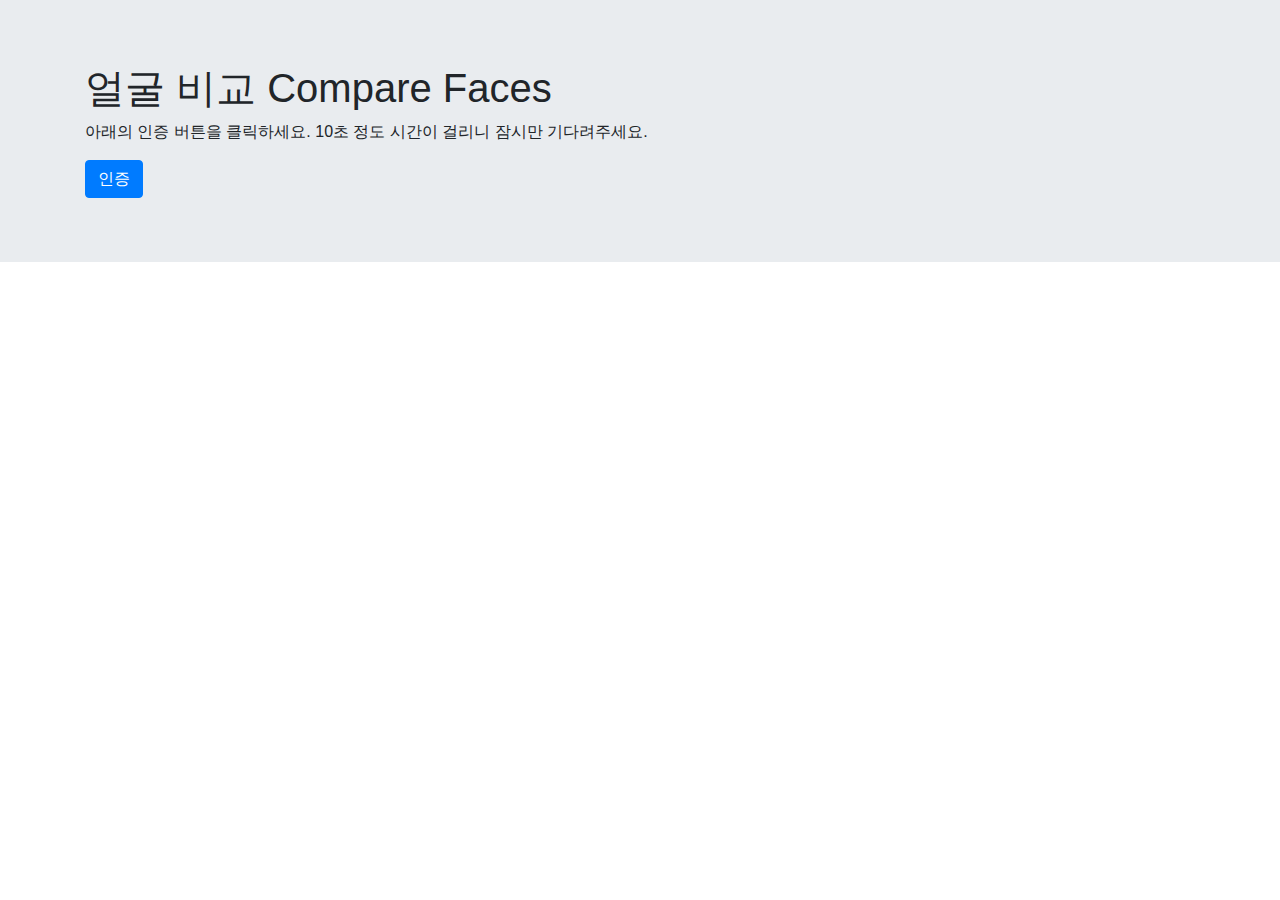
<file: ch12/main.html>
<!DOCTYPE html>
<html lang="en">
<head>
  <title>Bootstrap Example</title>
  <meta charset="utf-8">
  <meta name="viewport" content="width=device-width, initial-scale=1">
  <link rel="stylesheet" href="https://maxcdn.bootstrapcdn.com/bootstrap/4.1.0/css/bootstrap.min.css">
</head>
<body>

<div class="jumbotron jumbotron-fluid">
  <div class="container">
    <h1>얼굴 비교 Compare Faces</h1>      
    <p>아래의 인증 버튼을 클릭하세요. 10초 정도 시간이 걸리니 잠시만 기다려주세요.</p>
    <a href="http://localhost:8888/detect" class="btn btn-primary">인증</a>     
  </div>
</div>

</body>
</html>
</file>
